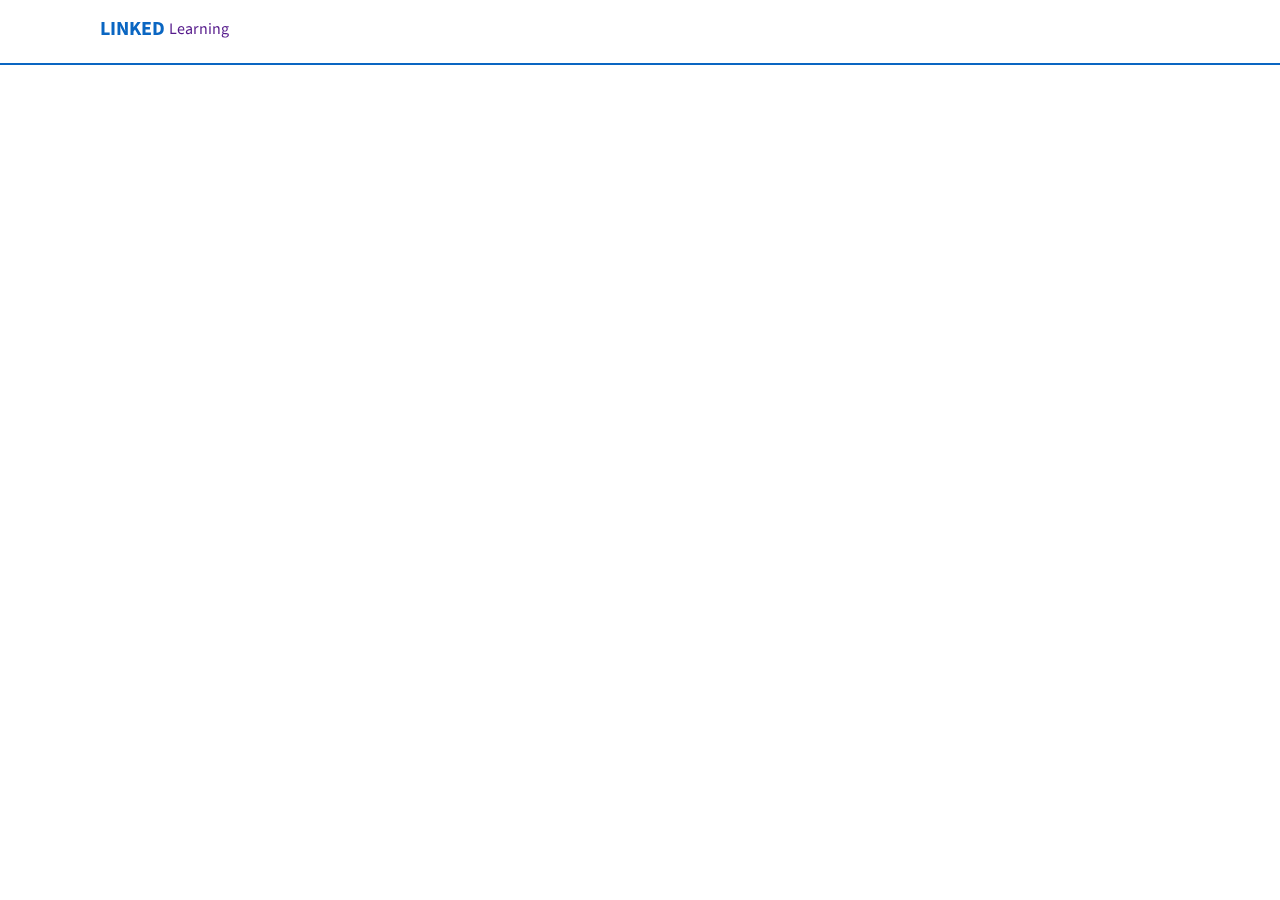
<file: Complete_project_file/LinkedinLearning-main/certificates.html>
<!DOCTYPE html>
<html lang="en">
  <head>
    <meta charset="UTF-8" />
    <meta http-equiv="X-UA-Compatible" content="IE=edge" />
    <meta name="viewport" content="width=device-width, initial-scale=1.0" />
    <title>
      Certification and Continuing Education Programs | LinkedIn Learning
      Solutions
    </title>
    <style>
      @import url("https://fonts.googleapis.com/css2?family=IBM+Plex+Sans:wght@100&family=Nunito:wght@200&family=Oswald:wght@300&family=Source+Sans+Pro:wght@300&display=swap");
      * {
        padding: 0;
        margin: 0;
        box-sizing: border-box;
        font-family: "Source Sans Pro", sans-serif;
      }
      #navbar {
        width: 100%;
        border-bottom: 2px solid #0a66c2;
        padding: 15px 0;
        position: fixed;
        top: 0;
        z-index: 100;
      }

      .link {
        display: flex;
        align-items: center;
        text-decoration: none;
        margin-left: 100px;
        padding-bottom: 5px;
        width: 10%;
        position: relative;
      }
      .link::after {
        content: "";
        position: absolute;
        width: 100%;
        height: 0.1rem;
        left: 0;
        bottom: 0;
        background: #0a66c2;
      }
      .learn::after {
        transform: scale(0, 1);
        transition: transform 600ms ease-in-out;
      }

      .learn:hover::after {
        transform: scale(1, 1);
      }
      .linked {
        font-size: 20px;
        color: #0a66c2;
        font-weight: bold;
      }
      .logo {
        color: #0a66c2;
        margin: 0 2px;
        height: 23px;
        width: 23px;
      }

      #containr {
        display: flex;
        width: 100vw;
        /* max-width: 1366px; */
        position: relative;
        top: 100px;
      }
      #imgDiv {
        max-width: 1128px;
        margin: auto;
        height: 400px;
        background-image: url("https://content.linkedin.com/content/dam/me/business/en-us/amp/learning-solutions/images/certification-and-continuing-education-programs/bg/01-ccep-banner-dsk.png.original.png");
        background-repeat: no-repeat;
        background-size: 100% 400px;
      }

      .text {
        width: 40%;
        margin: 20px 100px;
      }
      .text > h1 {
        font-size: 48px;
        margin-bottom: 8px;
      }
      .text > p {
        font-size: 21px;
        /* margin: 10px; */
      }
    </style>
  </head>
  <body>
    <div id="navbar">
      <div id="logo-title">
        <a class="link learn" href="">
          <h1 class="linked">LINKED</h1>

          <svg
            class="logo"
            height="27"
            width="27"
            viewBox="0 0 27 27"
            focusable="false"
            class="lazy-loaded"
          >
            <g fill="currentColor">
              <path
                d="M1.91 0h22.363a1.91 1.91 0 011.909 1.91v22.363a1.91 1.91 0 01-1.91 1.909H1.91A1.91 1.91 0 010 24.272V1.91A1.91 1.91 0 011.91 0zm1.908 22.364h3.818V9.818H3.818zM8.182 5.727a2.455 2.455 0 10-4.91 0 2.455 2.455 0 004.91 0zm2.182 4.091v12.546h3.818v-6.077c0-2.037.75-3.332 2.553-3.332 1.3 0 1.81 1.201 1.81 3.332v6.077h3.819v-6.93c0-3.74-.895-5.78-4.667-5.78-1.967 0-3.277.921-3.788 1.946V9.818z"
                fill="currentColor"
                fill-rule="evenodd"
              ></path>
            </g>
          </svg>
          <div class="lrng">Learning</div>
        </a>
      </div>
    </div>
    <div id="containr">
      <!-- <div id="imgDiv">
        <div id="textContainer">
          <div class="text">
            <h1>Certification Prep and Continuing Education</h1>
            <p>
              LinkedIn Learning offers on-demand courses to help individuals
              prepare for professional certification exams and earn continuing
              education units (CEUs).
            </p>
          </div>
        </div>
      </div> -->
    </div>
  </body>
</html>
<script src="scripts/data.js"></script>
<script type="module">
  import { appendBrowseData, sliderFunc } from "./scripts/export.js";

  let data = JSON.parse(localStorage.getItem("bussCarousel")) || [];
  console.log(data);
  let cont = document.getElementById("containr");
  sliderFunc(data, cont);
</script>
</file>
